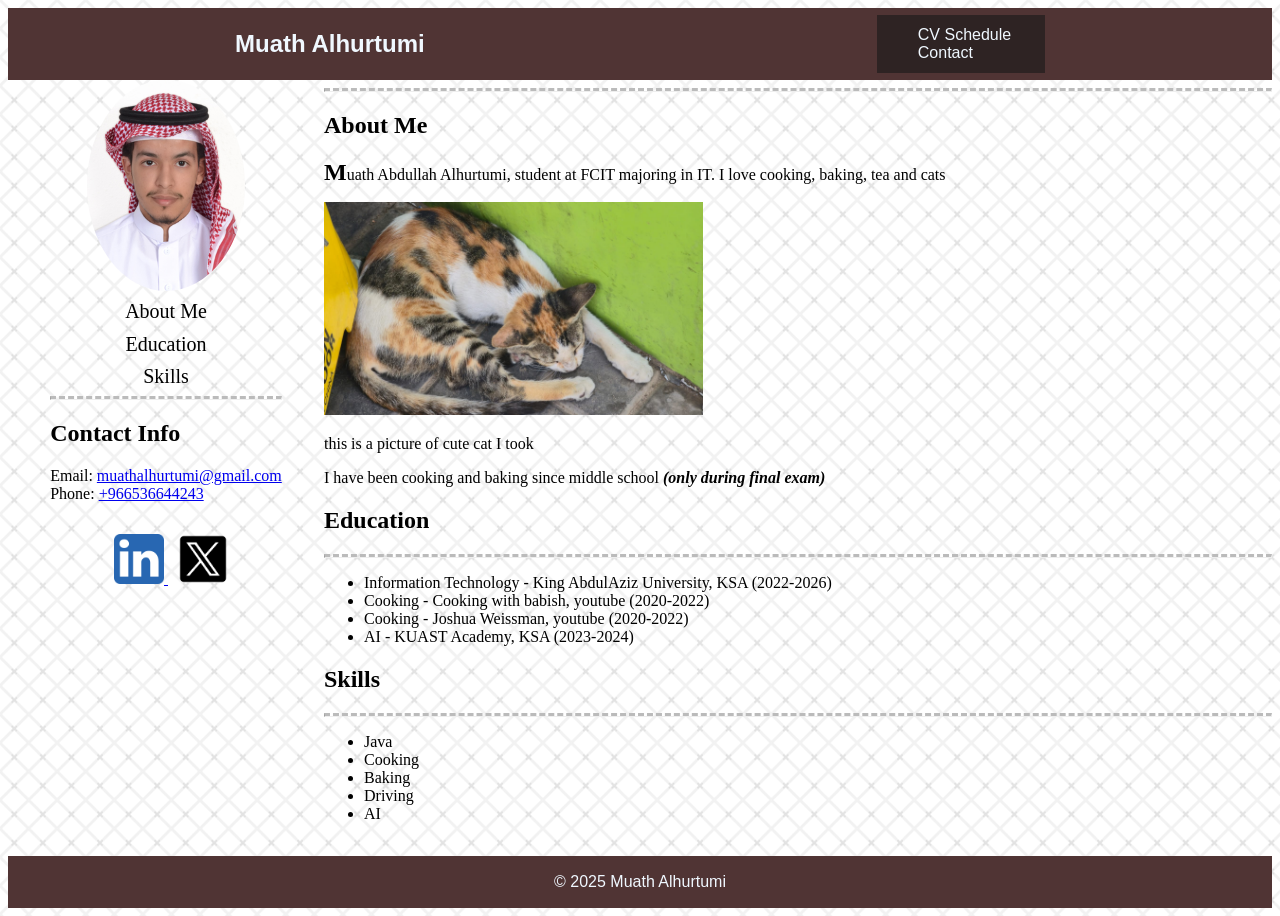
<file: index.html>
<!DOCTYPE html>
<html lang="en">
<head>
    <meta charset="UTF-8">
    <title>Title</title>
    <link rel="stylesheet" href="general-style-config.css"/>
</head>
<body id="container">
    <section id="header">
        <h2 id="Muath">Muath Alhurtumi</h2>
        <ul id="navbar">
            <li><a href="index.html">CV</a></li>
            <li><a href="schedule.html">Schedule</a></li>
            <li><a href="contact.html">Contact</a></li>
        </ul>
    </section>
    <section id="content">
        <div id="about-me">
            <hr class="dashed">
            <h1>About Me</h1>
            <p class="intro">Muath Abdullah Alhurtumi, student at FCIT majoring in IT. I love cooking, baking, tea and cats</p>
            <img src="Cat.jpg" alt="random street cat">
            <p>this is a picture of cute cat I took</p>
            <p>I have been cooking and baking since middle school <span class="joke">(only during final exam)</span></p>
        </div>
        <div id="education">
            <h1>Education</h1>
            <hr class="dashed">
            <ul>
                <li>Information Technology - King AbdulAziz University, KSA (2022-2026)</li>
                <li> Cooking - Cooking with babish, youtube (2020-2022)</li>
                <li> Cooking - Joshua Weissman, youtube (2020-2022)</li>
                <li>AI - KUAST Academy, KSA (2023-2024)</li>
            </ul>
        </div>
        <div id="skills">
            <h1>Skills</h1>
            <hr class="dashed">
            <ul>
                <li>Java</li>
                <li>Cooking</li>
                <li>Baking</li>
                <li>Driving</li>
                <li>AI</li>
            </ul>
        </div>
    </section>
    <section id="sidebar">
            <img src="Muath.jpg" alt="profile picture" id="profile-picture">
            <a class = "sidebar-nav" href="#about-me">About Me</a>
            <a class = "sidebar-nav" href="#education">Education</a>
            <a class = "sidebar-nav" href="#skills">Skills</a>
        <div id="contact-info">
            <hr class="dashed">
            <h2>Contact Info</h2>
            <div class="contact">
                <p>Email:<p>
            <a href="mailto:muathalhurtumi@gmail.com">
                muathalhurtumi@gmail.com
            </a>
                <br>
            <p>Phone:</p>
                <a href="tel:966536644243">
                    +966536644243
                </a>
            </div>
        </div>
        <div id="social">
            <a  target="_blank" href="https://www.linkedin.com/in/muath-alhurtumi/">
                <img src="linkedin.png" alt="LinkedIn">
            </a>
            <a target="_blank"  href="https://www.x.com/muathw12">
            <img src="X.png" alt="X">
            </a>
        </div>
    </section>
    <section id="footer">
        <p>© 2025 Muath Alhurtumi</p>
    </section>
</body>
</html>
</file>
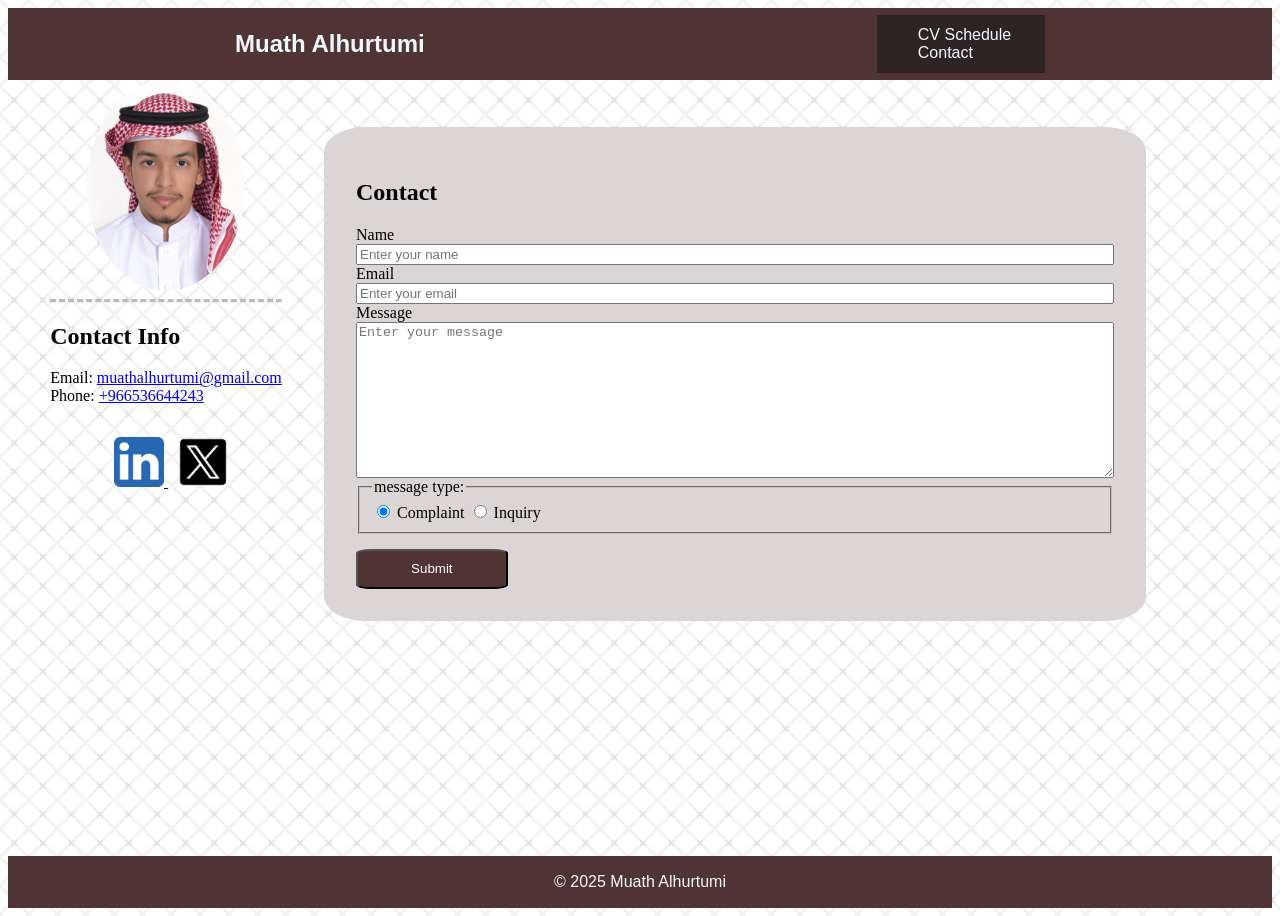
<file: contact.html>
<!DOCTYPE html>
<html lang="en">
<head>
    <meta charset="UTF-8">
    <title>Title</title>
    <link rel="stylesheet" href="general-style-config.css"/>
</head>
<body id="container">
<section id="header">
    <h2 id="Muath">Muath Alhurtumi</h2>
    <ul id="navbar">
        <li><a href="index.html">CV</a></li>
        <li><a href="schedule.html">Schedule</a></li>
        <li><a href="contact.html">Contact</a></li>
    </ul>
</section>
<section id="content">
    <form target="_blank" id="contact-form" action="https://webhook.site/ce3eda39-e09a-4be4-b88b-576384356b84" method="POST">
        <h2>Contact</h2>
        <label for="name">Name</label>
        <input type="text" id="name" name="name" placeholder="Enter your name" required>
        <label for="email">Email</label>
        <input type="email" id="email" name="email" placeholder="Enter your email">
        <label for="message">Message</label>
        <textarea id="message" name="message" rows="10" placeholder="Enter your message"></textarea>
        <fieldset>
        <legend>message type:</legend>
        <input type="radio" id = "complaint" value="complaint" name="message_type" checked>
        <label for="complaint">Complaint</label>
        <input type="radio" id = "inquiry" value="inquiry" name="message_type">
        <label for="inquiry">Inquiry</label>
        </fieldset>
        <input type="submit" value="Submit">
    </form>
</section>
<section id="sidebar">
    <img src="Muath.jpg" alt="profile picture" id="profile-picture">
    <div id="contact-info">
        <hr class="dashed">
        <h2>Contact Info</h2>
        <div class="contact">
            <p>Email:<p>
            <a href="mailto:muathalhurtumi@gmail.com">
                muathalhurtumi@gmail.com
            </a>
            <br>
            <p>Phone:</p>
            <a href="tel:966536644243">
                +966536644243
            </a>
        </div>
    </div>
    <div id="social">
        <a target="_blank" href="https://www.linkedin.com/in/muath-alhurtumi/">
            <img src="linkedin.png" alt="LinkedIn">
        </a>
        <a target="_blank" href="https://www.x.com/muathw12">
            <img src="X.png" alt="X">
        </a>
    </div>
</section>
<section id="footer">
    <p>© 2025 Muath Alhurtumi</p>
</section>
</body>
</html>
</file>
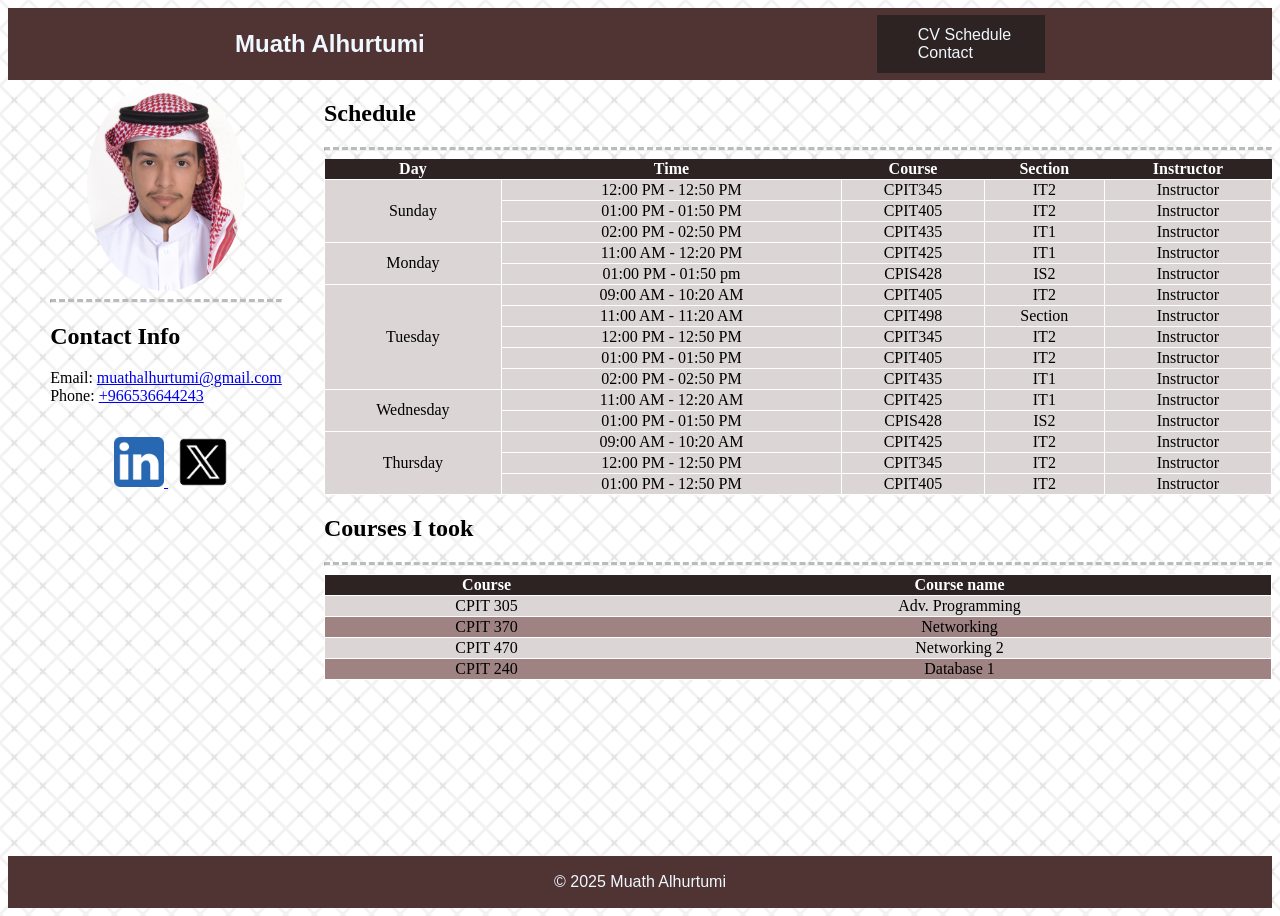
<file: schedule.html>
<!DOCTYPE html>
<html lang="en">
<head>
    <meta charset="UTF-8">
    <title>Title</title>
    <link rel="stylesheet" href="general-style-config.css"/>
</head>
<body id="container">
<section id="header">
    <h2 id="Muath">Muath Alhurtumi</h2>
    <ul id="navbar">
        <li><a href="index.html">CV</a></li>
        <li><a href="schedule.html">Schedule</a></li>
        <li><a href="contact.html">Contact</a></li>
    </ul>
</section>
<section id="content">
    <h2>Schedule</h2>
    <hr class="dashed">
    <table id="schedule">
        <tr>
            <th>Day</th>
            <th>Time</th>
            <th>Course</th>
            <th>Section</th>
            <th>Instructor</th>
        </tr>
        <tr>
            <td rowspan="3">Sunday</td>
            <td>12:00 PM - 12:50 PM</td>
            <td>CPIT345</td>
            <td>IT2</td>
            <td>Instructor</td>
        </tr>
        <tr>
            <td>01:00 PM - 01:50 PM</td>
            <td>CPIT405</td>
            <td>IT2</td>
            <td>Instructor</td>
        </tr>
        <tr>
            <td>02:00 PM - 02:50 PM</td>
            <td>CPIT435</td>
            <td>IT1</td>
            <td>Instructor</td>
        </tr>
        <tr>
            <td rowspan="2">Monday</td>
            <td>11:00 AM - 12:20 PM</td>
            <td>CPIT425</td>
            <td>IT1</td>
            <td>Instructor</td>
        </tr>
        <tr>
            <td>01:00 PM - 01:50 pm</td>
            <td>CPIS428</td>
            <td>IS2</td>
            <td>Instructor</td>
        </tr>
        <tr>
            <td rowspan="5">Tuesday</td>
            <td>09:00 AM - 10:20 AM</td>
            <td>CPIT405</td>
            <td>IT2</td>
            <td>Instructor</td>
        </tr>
        <tr>
            <td>11:00 AM - 11:20 AM</td>
            <td>CPIT498</td>
            <td>Section</td>
            <td>Instructor</td>
        </tr>
        <tr>
            <td>12:00 PM - 12:50 PM</td>
            <td>CPIT345</td>
            <td>IT2</td>
            <td>Instructor</td>
        </tr>
        <tr>
            <td>01:00 PM - 01:50 PM</td>
            <td>CPIT405</td>
            <td>IT2</td>
            <td>Instructor</td>
        </tr>
        <tr>
            <td>02:00 PM - 02:50 PM</td>
            <td>CPIT435</td>
            <td>IT1</td>
            <td>Instructor</td>
        </tr>
        <tr>
            <td rowspan="2">Wednesday</td>
            <td>11:00 AM - 12:20 AM</td>
            <td>CPIT425</td>
            <td>IT1</td>
            <td>Instructor</td>
        </tr>
        <tr>
            <td>01:00 PM - 01:50 PM</td>
            <td>CPIS428</td>
            <td>IS2</td>
            <td>Instructor</td>
        </tr>
        <tr>
            <td rowspan="3">Thursday</td>
            <td>09:00 AM - 10:20 AM</td>
            <td>CPIT425</td>
            <td>IT2</td>
            <td>Instructor</td>
        </tr>
        <tr>
            <td>12:00 PM - 12:50 PM</td>
            <td>CPIT345</td>
            <td>IT2</td>
            <td>Instructor</td>
        </tr>
        <tr>
            <td>01:00 PM - 12:50 PM</td>
            <td>CPIT405</td>
            <td>IT2</td>
            <td>Instructor</td>
        </tr>
    </table>
    <h2>Courses I took</h2>
    <hr class="dashed">
    <table id="courses">
        <tr>
            <th>Course</th>
            <th>Course name</th>
        </tr>
        <tr>
            <td>CPIT 305</td>
            <td>Adv. Programming</td>
        </tr>
        <tr>
            <td>CPIT 370</td>
            <td>Networking</td>
        </tr>
        <tr>
            <td>CPIT 470</td>
            <td>Networking 2</td>
        </tr>
        <tr>
            <td>CPIT 240</td>
            <td>Database 1</td>
        </tr>
    </table>
</section>
<section id="sidebar">
    <img src="Muath.jpg" alt="profile picture" id="profile-picture">
    <div id="contact-info">
        <hr class="dashed">
        <h2>Contact Info</h2>
        <div class="contact">
            <p>Email:<p>
            <a href="mailto:muathalhurtumi@gmail.com">
                muathalhurtumi@gmail.com
            </a>
            <br>
            <p>Phone:</p>
            <a href="tel:966536644243">
                +966536644243
            </a>
        </div>
    </div>
    <div id="social">
        <a target="_blank"  href="https://www.linkedin.com/in/muath-alhurtumi/">
            <img src="linkedin.png" alt="LinkedIn">
        </a>
        <a target="_blank"  href="https://www.x.com/muathw12">
            <img src="X.png" alt="X">
        </a>
    </div>
</section>
<section id="footer">
    <p>© 2025 Muath Alhurtumi</p>
</section>
</body>

</html>
</file>
<file: general-style-config.css>
#container{
    background-image: url(checkerboard-cross.webp);
    display: grid;
    min-height: 100vh;
    grid-template: "header header"
                    "sidebar content"
                    "footer footer";
    grid-template-columns: 1fr 3fr;
    grid-template-rows: auto 1fr auto;
}

#content{
    grid-area: content;

}
#content p {
    text-align: left;
}
.intro::first-letter {
    font-weight: bold;
    font-size: 1.5em;
}
#content img {
    width: 40%;
}
.joke{
    font-weight: bold;
    font-style: italic;
}
#header{
    grid-area: header;
    position: sticky;
    top: 0;
    display: flex;
    align-items: center;
    justify-content: space-around;
    border: #503434 solid 1px;
    background-color: #503434;
    font-family: Verdana, Geneva, Tahoma, sans-serif;
    color: aliceblue;
}
#footer{
    grid-area: footer;
    text-align: center;
    border: #503434 solid 1px;
    background-color: #503434;
    font-family: Verdana, Geneva, Tahoma, sans-serif;
    color: aliceblue;
}
#navbar {
    background-color: #2e2323;
    box-sizing: content-box;
    border: #2e2323 solid 1px;
    width: 10%;
    height: 80%;
    list-style-type: none;
    align-content: space-evenly;
}

#navbar li {
    display: inline-flex;
}
#navbar li a{
    text-decoration: none;
    color: aliceblue;
}
#navbar li a:hover{
    text-decoration: none;
    color: #596470;
}
#sidebar{
    grid-area: sidebar;
    display: flex;
    flex-direction: column;
    align-items: center;
    align-content: space-evenly;
}

.sidebar-nav{
    text-decoration: none;
    margin-top: 3%;
    color: black;
    font-size: 20px;
}
.sidebar-nav:hover{
    text-decoration: none;
    margin-top: 3%;
    color: black;
    font-size: 20px;
    background-color: #9f8282;
}
#profile-picture {
    border-radius: 50%;
    width: 50%;
}
/* Dashed border */
hr.dashed {
    border-top: 3px dashed #bbb;
}
.contact p {
    display: inline;
}
#social {
    margin-top:10%;
    display:inline;
    align-content: space-around;
}
#social a{
    margin-left: 10px;
}
#social a img {
    width: 50px;
}
#social a img:hover {
    width: 100px;
}
#schedule {
    width: 100%;
    border-collapse: collapse;
}
#schedule th {
    background-color: #2e2323;
    color: white;
}
#schedule td {
    background-color: #dcd5d5;
    color: black;
    border: 1px solid white;
}
#schedule td, th {
    text-align: center;
}
#courses {
    width: 100%;
    border-collapse: collapse;
}
#courses th {
    background-color: #2e2323;
    color: white;
}
#courses tr:nth-child(odd) {
    background-color: #9f8282;
    color: black;
    border: 1px solid white;
}
#courses tr:nth-child(even) {
    background-color: #dcd5d5;
    color: black;
    border: 1px solid white;
}
#courses tr:nth-child(odd):hover {
    background-color: #2e2323;
    color: aliceblue;
    border: 1px solid white;
}
#courses tr:nth-child(even):hover {
    background-color: #503434;
    color: aliceblue;
    border: 1px solid white;
}
#courses td, th {
    text-align: center;
}
#contact-form{
    margin-top: 5%;
    padding: 2em;
    background-color: #dcd5d5;
    display: flex;
    flex-direction: column;
    width: 80%;
    border-radius: 5%;
}
#contact-form input[type = "submit"] {
    margin-top: 2%;
    width: 20%;
    height: 3em;
    border-radius: 10%;
    background-color: #503434;
    color: white;
}
#contact-form input[type = "submit"]:hover {
    margin-top: 2%;
    width: 20%;
    height: 3em;
    border-radius: 10%;
    background-color: #9f8282;
    color: white;
}
#contact-form fieldset {
}
</file>
